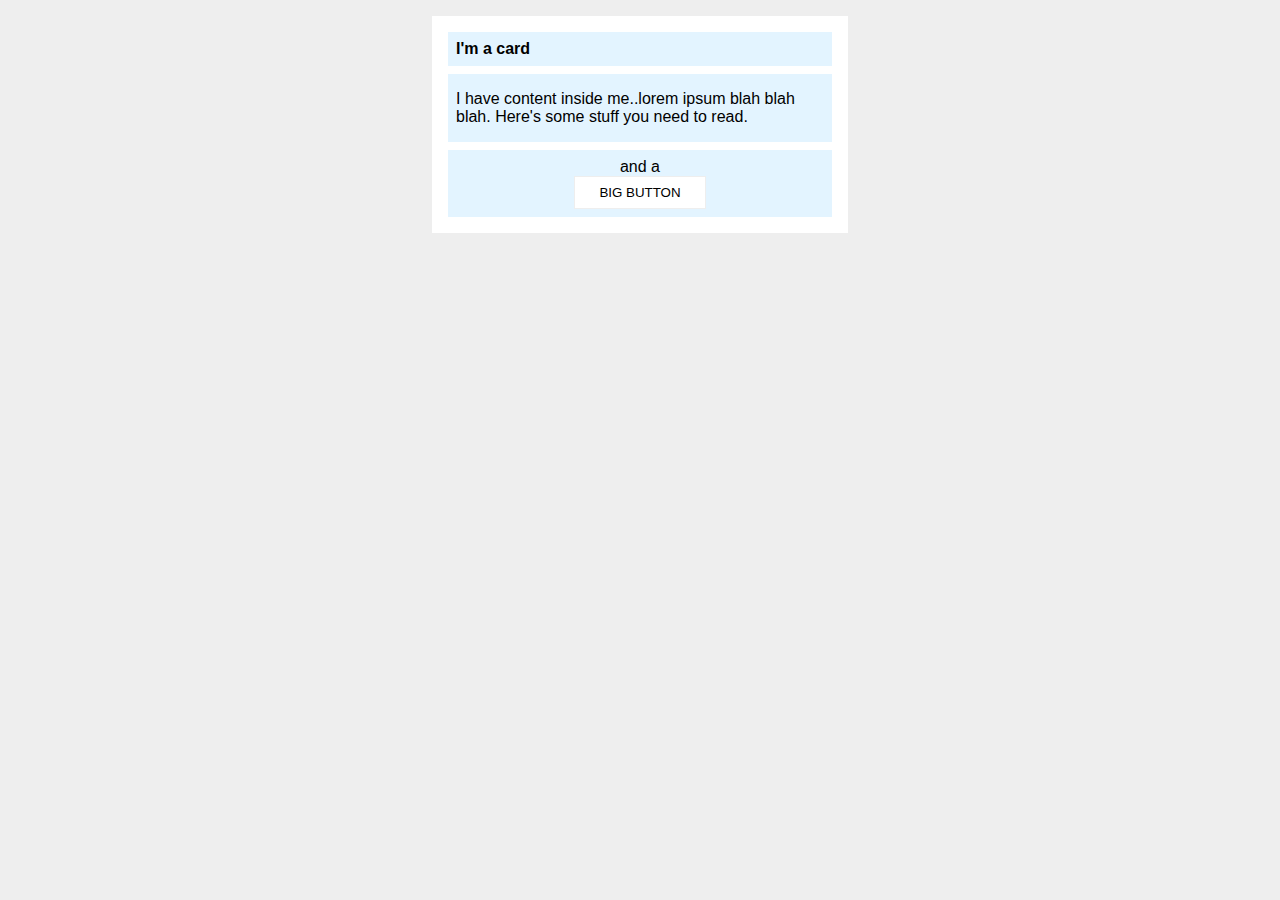
<file: foundations/block-and-inline/02-margin-and-padding-2/index.html>
<!DOCTYPE html>
<html lang="en">
  <head>
    <meta charset="UTF-8">
    <meta http-equiv="X-UA-Compatible" content="IE=edge">
    <meta name="viewport" content="width=device-width, initial-scale=1.0">
    <title>Margin and Padding exercise 2</title>
    <link rel="stylesheet" href="style.css">
  </head>
  <body>
    <div class="card">
      <h1 class=" sub title">I'm a card</h1>
      <div class="sub content">I have content inside me..lorem ipsum blah blah blah. Here's some stuff you need to read.</div>
      <div class="sub button-container">and a <button>BIG BUTTON</button></div>
    </div>
  </body>
</html>
</file>
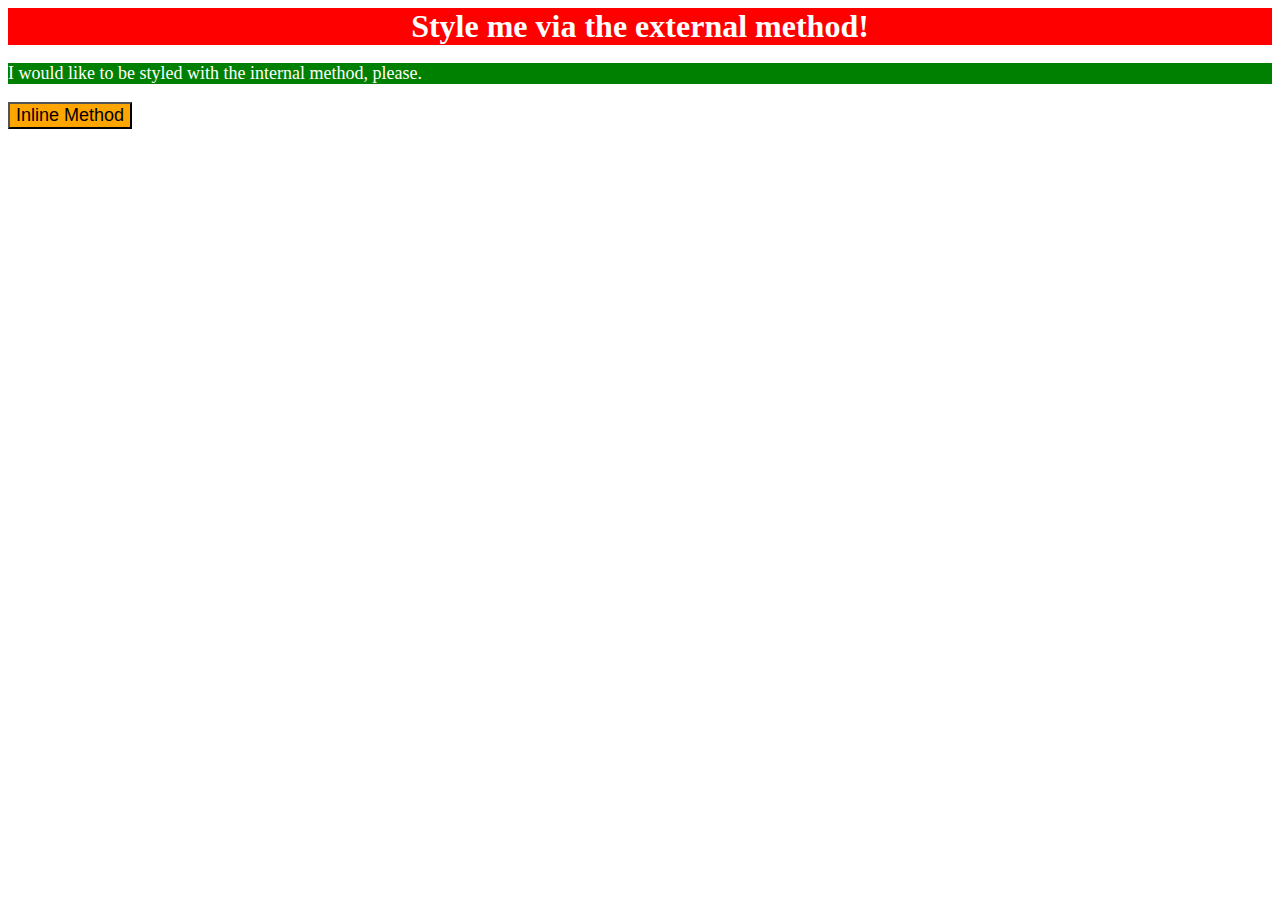
<file: foundations/intro-to-css/01-css-methods/index.html>
<!DOCTYPE html>
<html lang="en">
  <head>
    <meta charset="UTF-8">
    <meta http-equiv="X-UA-Compatible" content="IE=edge">
    <meta name="viewport" content="width=device-width, initial-scale=1.0">
    <link rel="stylesheet" href="./styles.css">
    <title>Methods for Adding CSS</title>

    <style>
      p {
        background-color: green;
        color: white;
        font-size:18px
      }
    </style>
  </head>
  <body>
    <div>Style me via the external method!</div>
    <p>I would like to be styled with the internal method, please.</p>
    <button style="background-color: orange; color:black; font-size:18px">Inline Method</button>
  </body>
</html>
</file>
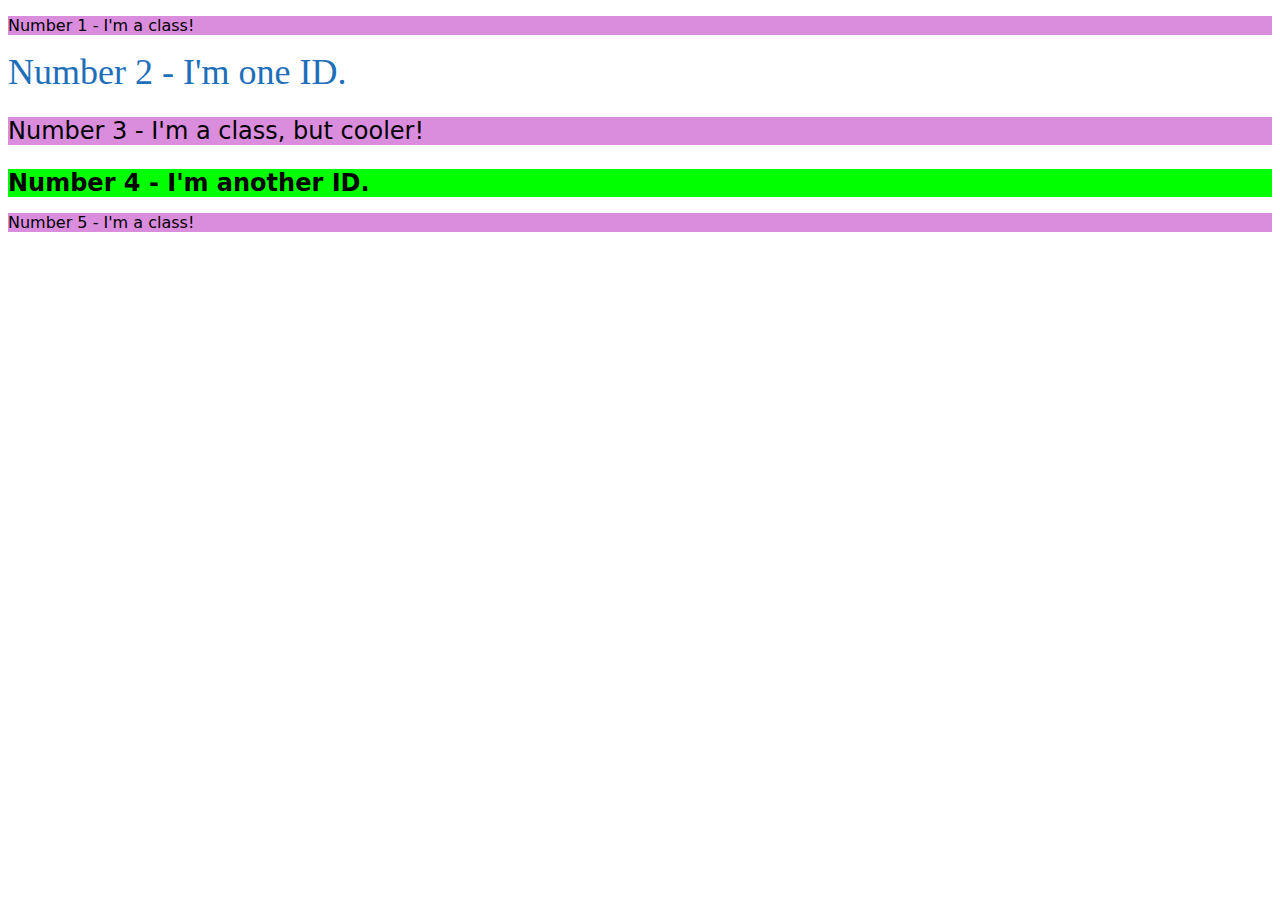
<file: foundations/intro-to-css/02-class-id-selectors/index.html>
<!DOCTYPE html>
<html lang="en">
  <head>
    <meta charset="UTF-8">
    <meta http-equiv="X-UA-Compatible" content="IE=edge">
    <meta name="viewport" content="width=device-width, initial-scale=1.0">
    <title>Class and ID Selectors</title>
    <link rel="stylesheet" href="./style.css">
  </head>
  <body>
    <p class="odd">Number 1 - I'm a class!</p>
    <div id="two">Number 2 - I'm one ID.</div>
    <p class="odd three">Number 3 - I'm a class, but cooler!</p>
    <div id="four" class="three">Number 4 - I'm another ID.</div>
    <p class="odd">Number 5 - I'm a class!</p>
  </body>
</html>
</file>
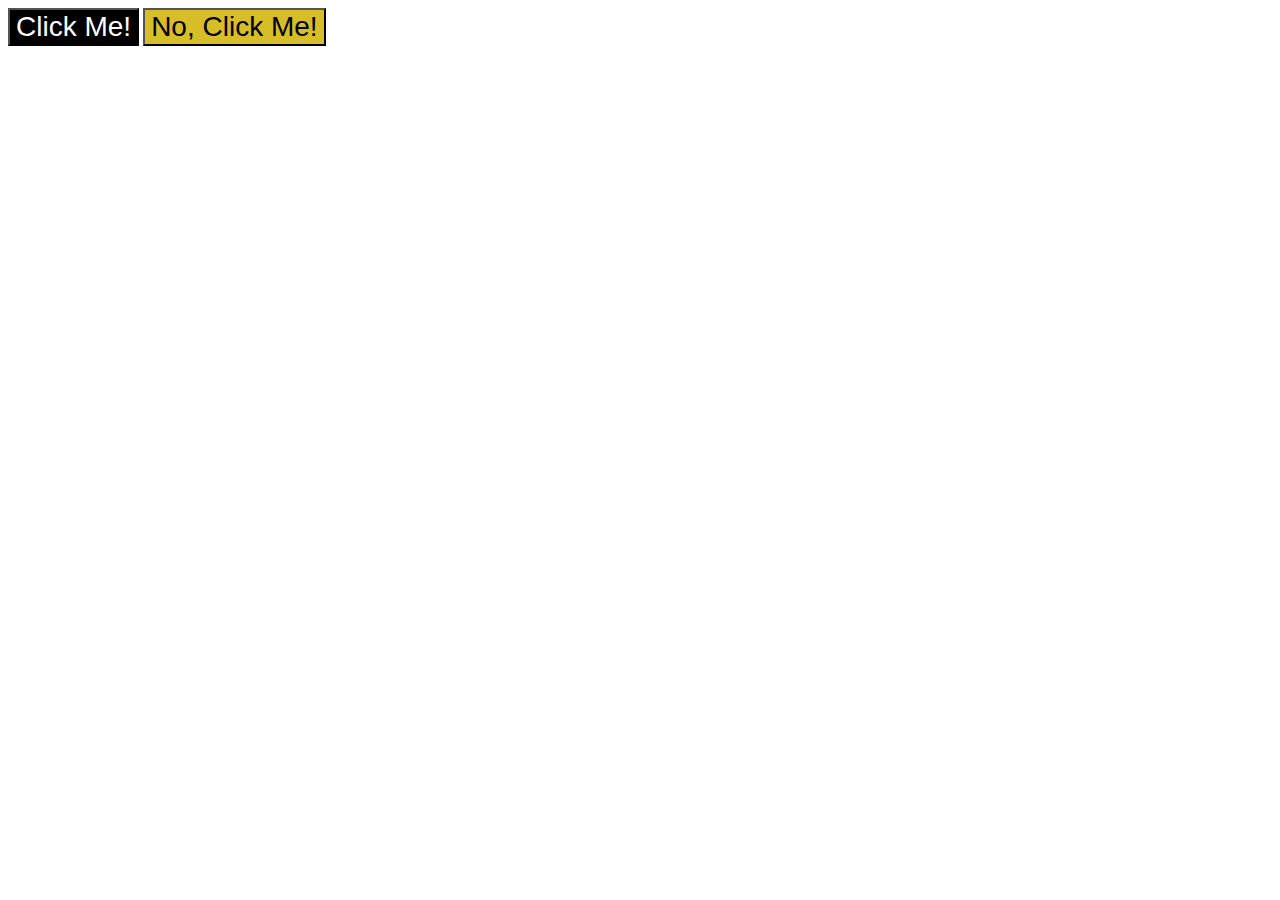
<file: foundations/intro-to-css/03-grouping-selectors/index.html>
<!DOCTYPE html>
<html lang="en">
  <head>
    <meta charset="UTF-8">
    <meta http-equiv="X-UA-Compatible" content="IE=edge">
    <meta name="viewport" content="width=device-width, initial-scale=1.0">
    <title>Grouping Selectors</title>
    <link rel="stylesheet" href="style.css">
  </head>
  <body>
    <button class="left-button">Click Me!</button>
    <button class="right-button">No, Click Me!</button>
  </body>
</html>
</file>
<file: foundations/block-and-inline/02-margin-and-padding-2/style.css>
body {
  background: #eee;
  font-family: sans-serif;
}

.card {
  width: 400px;
  background: #fff;
  margin: 16px auto;
  padding: 8px;
}

.sub {
   background: #e3f4ff;
    display: block;
    margin: 8px;

}
/* 
.title, .content, .button-container{
    background: #e3f4ff;
    display: block;
    margin: 8px;


} */

.title {

  font-size: 16px;
  padding: 8px;
}

.content {
  /* background: #e3f4ff; */
  padding: 16px 8px 16px 8px
}

.button-container {
  /* background: #e3f4ff; */
  padding: 8px;
  text-align: center;
}

button {
  background: white;
  border: 1px solid #eee;
  margin: 0 auto;
  padding: 8px 24px;
  display: block;
}
</file>
<file: foundations/intro-to-css/01-css-methods/styles.css>
div {
    background-color: red;
    color: white;
    font-size: 32px;
    text-align: center;
    font-weight: bold;

}
</file>
<file: foundations/intro-to-css/02-class-id-selectors/style.css>
.odd {
    background-color: rgb(218, 141, 221);
    font-family: "Verdana" , "DejaVu Sans", sans-serif;
}

.three{
    font-size:24px
}

#two {
    color: rgb(30, 110, 185);
    font-size: 36px;
}

#four {
    background-color: hsl(120, 100%, 50%);
   
    font-family: "Verdana" , "DejaVu Sans", sans-serif;
    font-weight: bold;

}
</file>
<file: foundations/intro-to-css/03-grouping-selectors/style.css>
.left-button, .right-button{
    font-size:28px;
    font-family: Helvetica, "Times New Roman", sans-serif;
}

.left-button{
    background-color: black;
    color: rgb(255,255,255);
}

.right-button{
    background-color: hsl(51, 69%, 50%);
}
</file>
